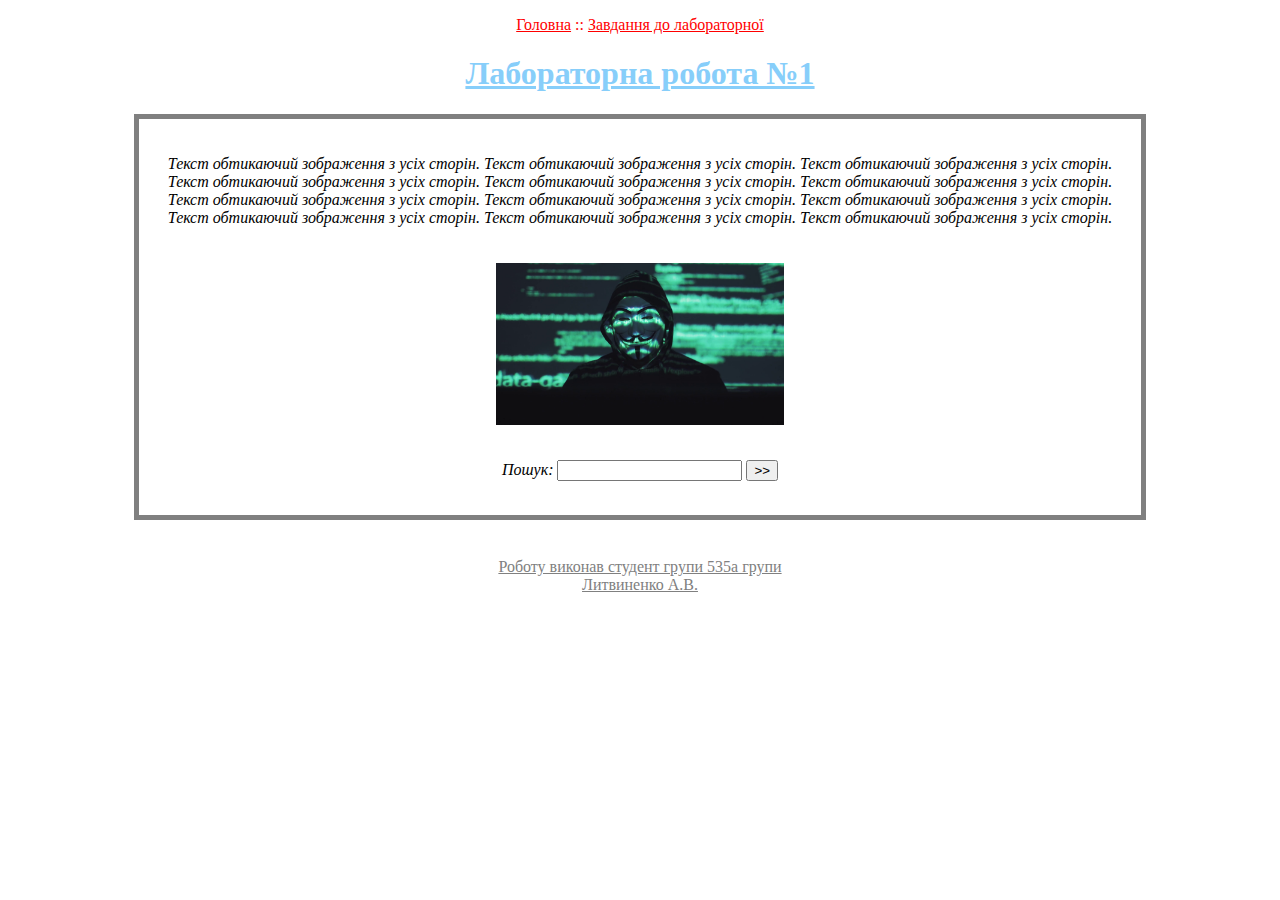
<file: lab_1/index.html>
<!DOCTYPE html>
<html lang="en">
<head>
    <meta charset="UTF-8">
    <meta name="viewport" content="width=device-width, initial-scale=1.0">
    <link rel="stylesheet" href="index.css">
    <title>Lab 1</title>
</head>
<body>
    <div id="links">
        <p>
            <a href="https://k503labs.ukrdomen.com/web_1_osen.php?authuser=2">Головна</a> :: <a href="https://k503labs.ukrdomen.com/web1/labtask/lab1/lab1_4.gif">Завдання до лабораторної</a>
        </p>
    </div>

    <h1>
        Лабораторна рoбота №1
    </h1>

    <div id="body">
        <p>Текст обтикаючий зображення з усіх сторін. Текст обтикаючий зображення з усіх сторін. Текст обтикаючий зображення з усіх сторін. Текст обтикаючий зображення з усіх сторін. Текст обтикаючий зображення з усіх сторін. Текст обтикаючий зображення з усіх сторін. Текст обтикаючий зображення з усіх сторін. Текст обтикаючий зображення з усіх сторін. Текст обтикаючий зображення з усіх сторін. Текст обтикаючий зображення з усіх сторін. Текст обтикаючий зображення з усіх сторін. Текст обтикаючий зображення з усіх сторін. </p>
        <img src="./hacker.png" alt="image.png">
        <div>
            <form action="">
                <p>Пошук: </p>
                <input type="text" name="" id="">
                <button>>></button>
            </form>
        </div>
    </div>


    <footer>
        <span>Роботу виконав студент групи 535а групи</span>
        <br>
        <span>Литвиненко А.В.</span>
    </footer>

</body>
</html>
</file>
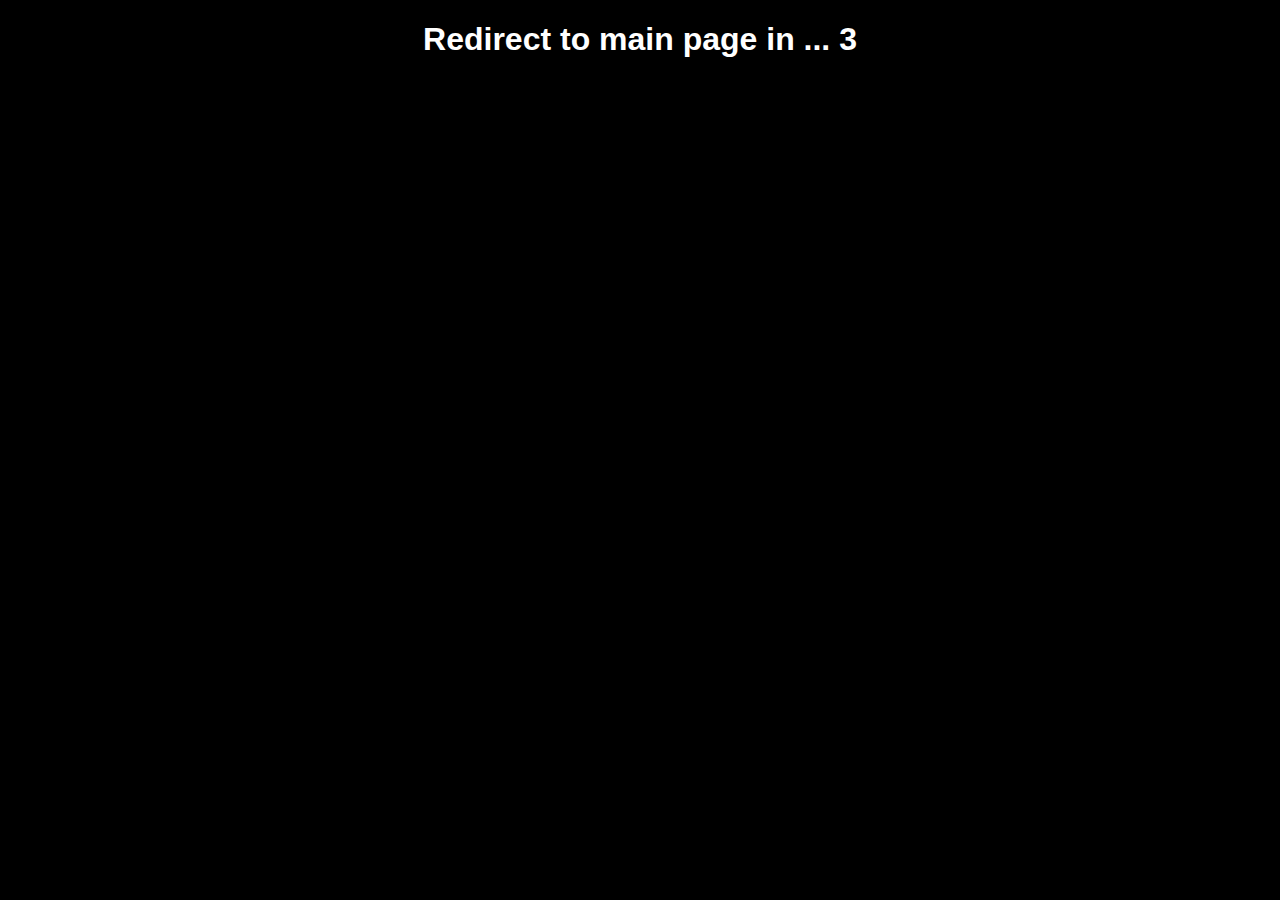
<file: lab_3/laba_3/redirect.html>
<!DOCTYPE html>
<html>
<head>
	<meta charset="utf-8">
	<title>Casino_redirect</title>
	<link rel="stylesheet" href="css/redirect.css">
</head>
<body>
	<h1 id="H1">Redirect to main page in ... <label id="Label">3</label></h1>
	<script src="js/redirect.js"></script>
</body>
</html>
</file>
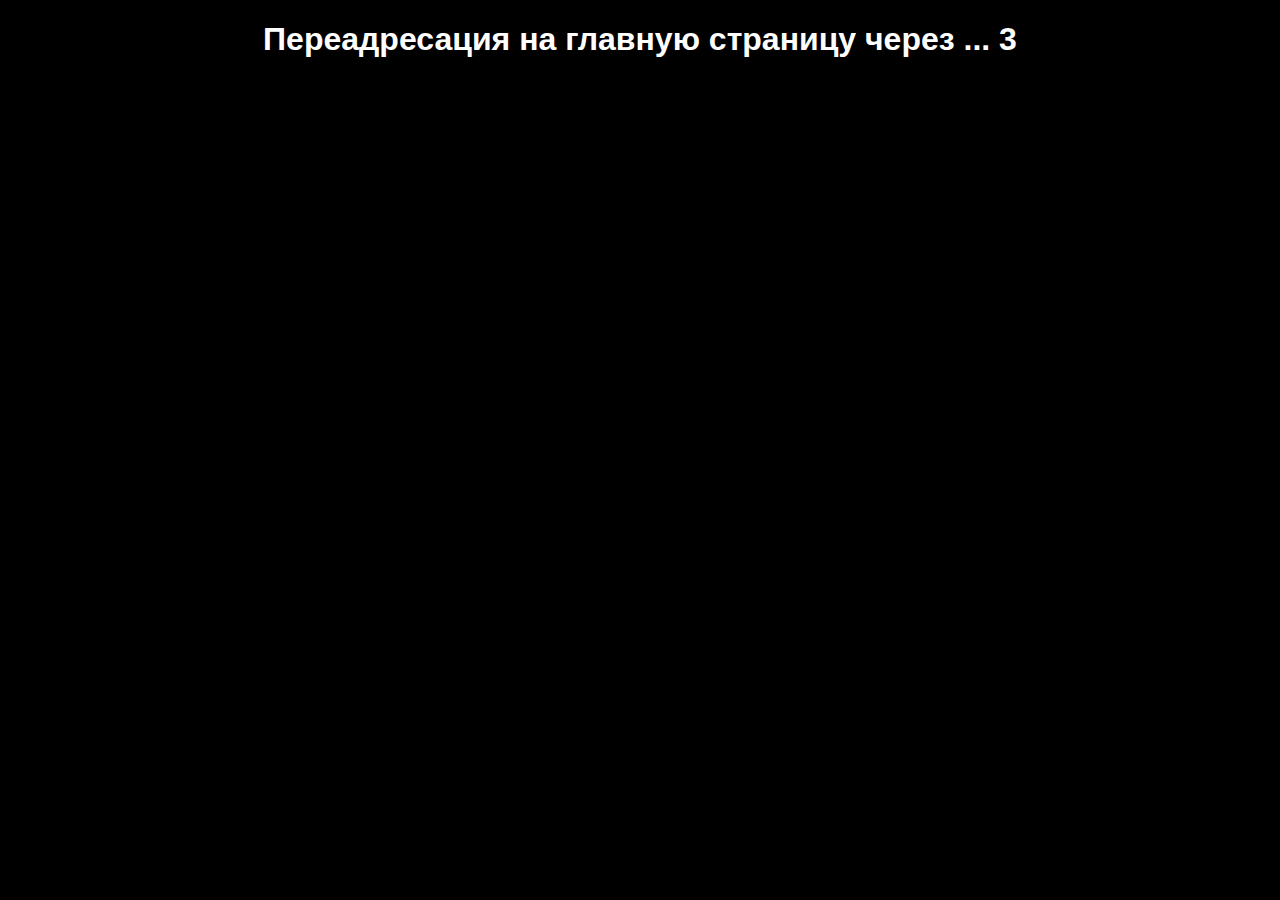
<file: lab_3/First_Demo-main/app/redirect.html>
<!DOCTYPE html>
<html>
	<head>
		<meta charset="utf-8">
		<title>Casino_redirect</title>
		<style>
			h1 {
				color: white;
				text-align: center;
				font-family: "Arial", sans-serif;
			}
			body {
				background-color: black;
			}
		</style>
	</head>
	<body>
		<h1 id="H1">Переадресация на главную страницу через ... <label id="Label">3</label></h1>
		<script language="JavaScript">
			var time = 2;
			setInterval(function() { 
				document.getElementById('Label').innerHTML = time;

				if(time == 0) { 
					document.getElementById('H1').innerHTML = "Переадресация...";
					window.location.href = "index.html";
				}
				time--;
			}, 1000);
		</script>
	</body>
</html>
</file>
<file: lab_1/index.css>
* {
    text-align:center;
}


#links * {
    color: red;
}


h1 {
    color: lightskyblue;
    text-decoration: underline;
}

#body {
    width: 80%;
    margin: 0 auto;
    padding: 20px;
    
    display: flex;
    justify-content: center;
    flex-direction: column;
    box-sizing: border-box;

    border: 5px solid gray;
    margin-bottom: 3%;
    align-items: center;

    font-style: italic;
}

img {
    height: auto;
    width: 30%;
    display: block;
    padding: 20px;
}


form > * {
    display: inline-block;
    vertical-align: middle;
}

footer {
    text-decoration: underline;
    color: gray;
}
</file>
<file: lab_3/laba_3/css/redirect.css>
h1 {
    color: white;
    text-align: center;
    font-family: "Arial", sans-serif;
}

body {
    background-color: black;
}
</file>
